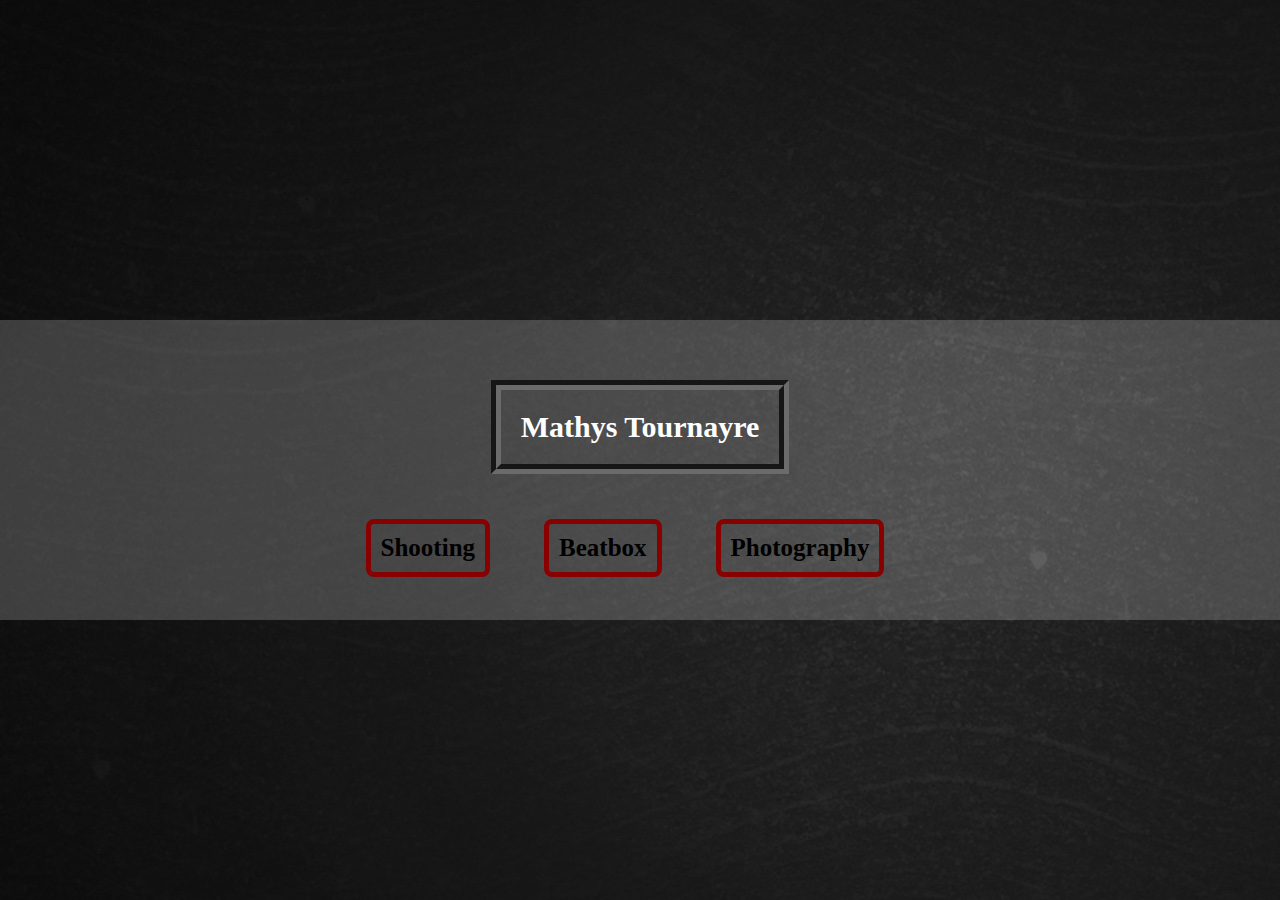
<file: index.html>
<!DOCTYPE html>
<html lang="fr">
  <head>
    <title>Accueil Shooting - Mathys Tournayre</title>
    <meta charset="UTF-8">
	<style>
		@import url(main.css)
	</style>
	
  </head>
  <!-- Page d'accueil -->
  <body class="background_index">
	<header>
	<div class="carré_blanc"></div>
	<div>
      <div class="mathys_tournayre"> Mathys Tournayre</div>

      <nav class="centre">
          <a class="button1" href="le_tir.html">Shooting</a>
  		  <a class="button1" href="le_beatbox.html">Beatbox</a>
  		  <a class="button1" href="la_photographie.html">Photography</a>
      </nav>
    <div>
	</header>
	
	
	<main>
	    
        
	</main>
    <!-- Un commentaire -->
  </body>
</html>
</file>
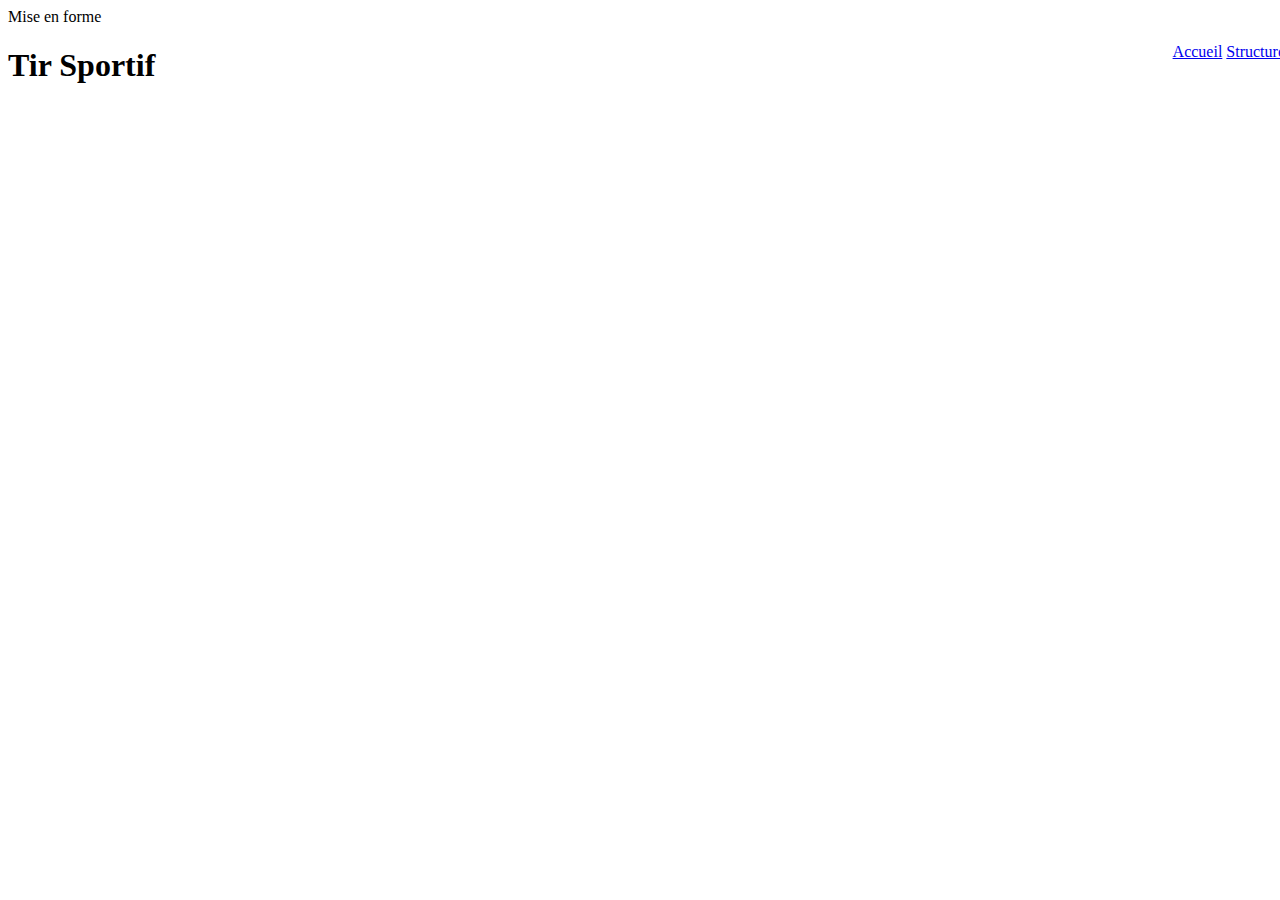
<file: la_photographie.html>
<!DOCTYPE html>
<html lang="fr">
  <head>
    <title>Accueil R109 - Mathys Tournayre</title>
    <meta charset="UTF-8">
	<style>
		@import url(main.css)
	</style>
  </head>
  <!-- Exemple d'éléments en HTML -->
  <body>
	<header>
		<div>Mise en forme</div>
	    <nav class="centredroit">
			<a href="index.html">Accueil</a>
			<a href="hobbies.html">Structure</a>
					</nav>
	</header>
	<h1>Tir Sportif</h1>
	<!-- Un commentaire -->
  </body>
</html>
</file>
<file: test.html>
<!DOCTYPE html>

<style>
div {
  width: 100px;
  height: 100px;
  background-color: red;
  animation-name: example 2s;
  animation-duration:width 1s ;
}

div:hover {
  width: 300px;
}

@keyframe changemennt_de_couleur {
    from {background-color:red;}
    to {background-color:blue;}
}
</style>

<body>
  <div>This is a div</div>
</body>
</file>
